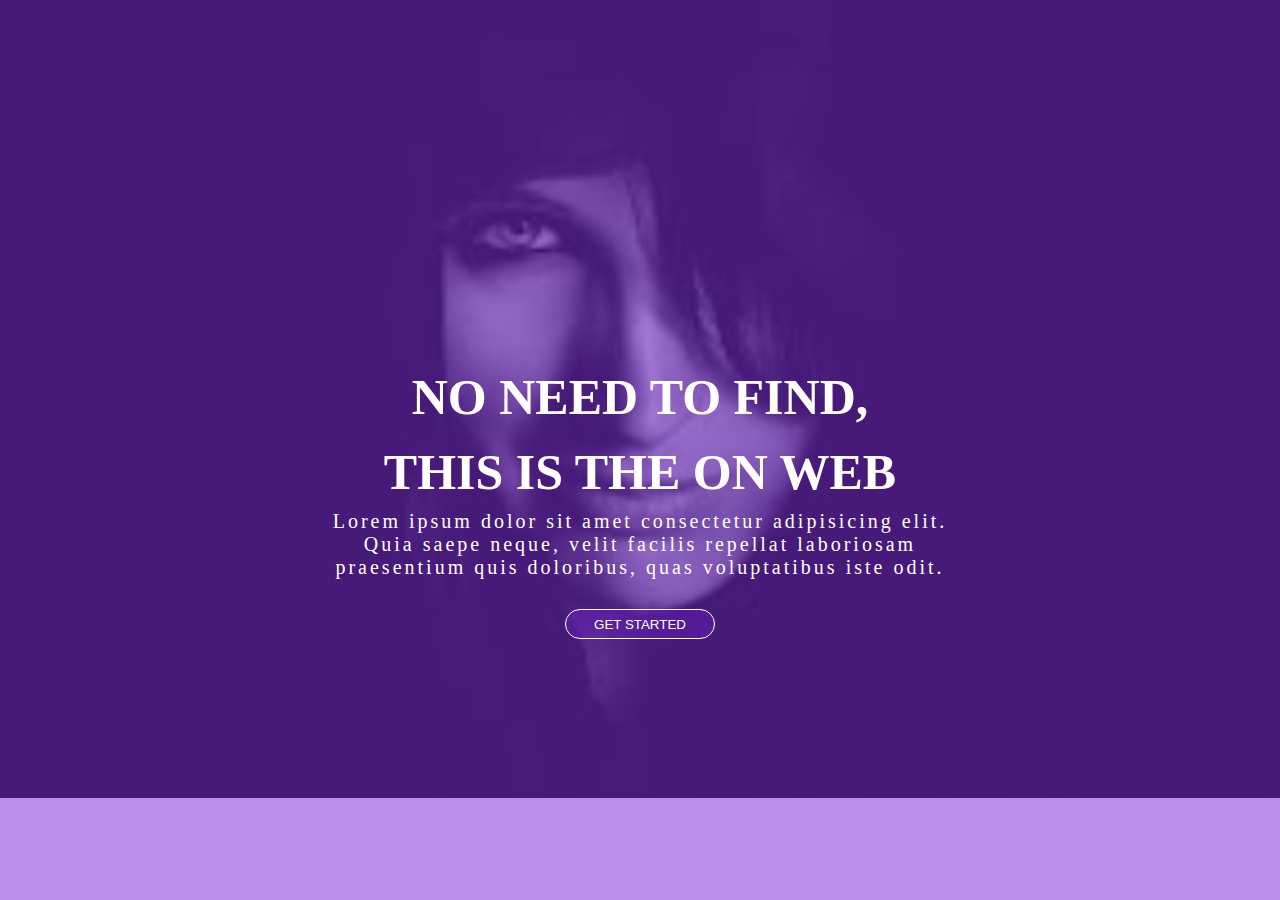
<file: session_6/index.html>
<!DOCTYPE html>
<html lang="en">
  <head>
    <meta charset="UTF-8" />
    <meta http-equiv="X-UA-Compatible" content="IE=edge" />
    <meta name="viewport" content="width=device-width, initial-scale=1.0" />
    <link rel="stylesheet" href="style.css">
    <title>Document</title>
  </head>
  <body>
    <div class="container">
      <div class="img"></div>
      <div class="content">
        <h1>NO NEED TO FIND, <br> THIS IS THE ON WEB</h1>
        <p>
          Lorem ipsum dolor sit amet consectetur adipisicing elit. Quia saepe
          neque, velit facilis repellat laboriosam praesentium quis doloribus,
          quas voluptatibus iste odit.
        </p>
        <button>GET STARTED</button>
      </div>
    </div>
  </body>
</html>
</file>
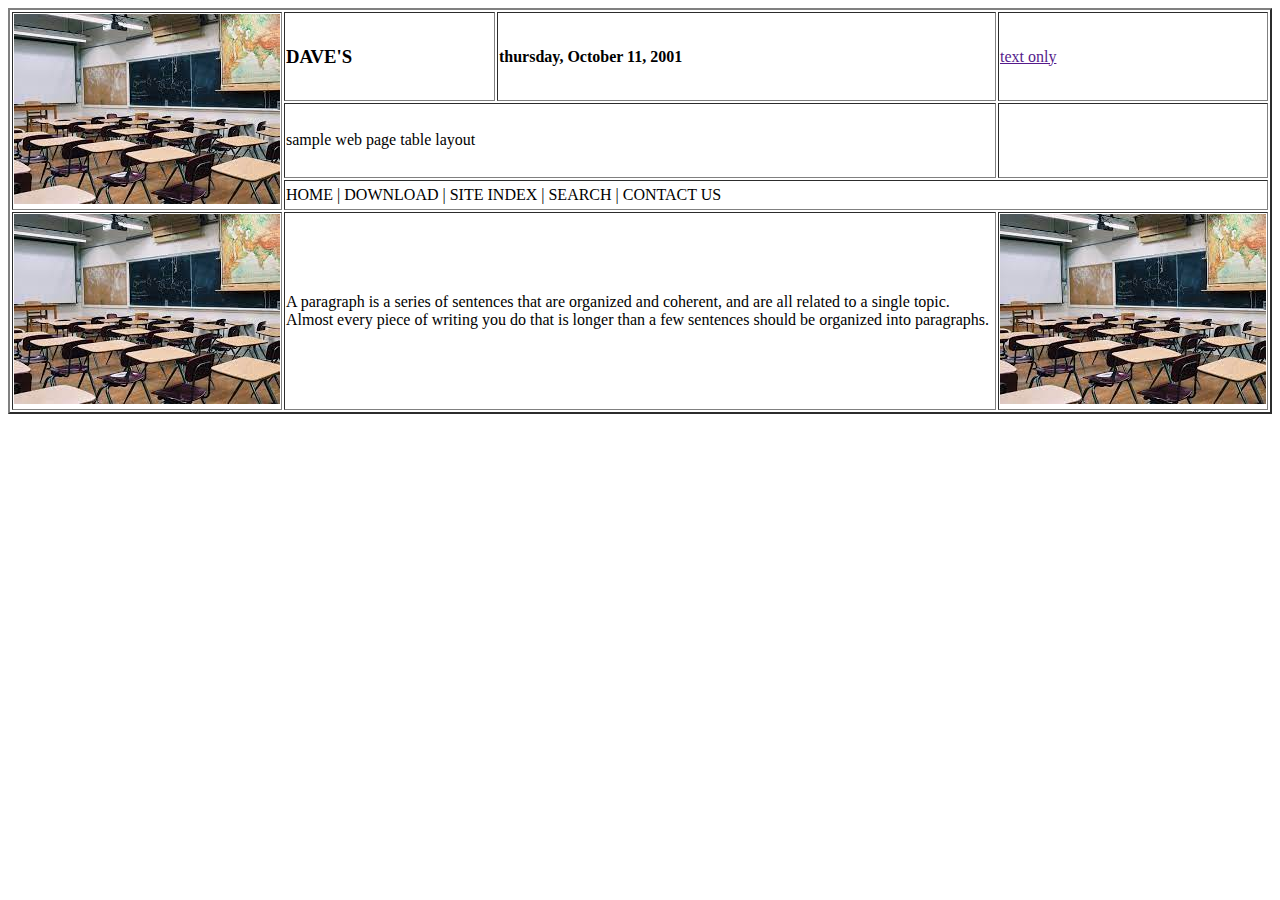
<file: session_2/task_3/index.html>
<!DOCTYPE html>
<html lang="en">
<head>
  <meta charset="UTF-8">
  <meta http-equiv="X-UA-Compatible" content="IE=edge">
  <meta name="viewport" content="width=device-width, initial-scale=1.0">
  <title>Document</title>
</head>
<body>
  <table border="2">
    <tbody>
      <tr>
        <td rowspan="3"> 
          <img src="/session_2/task_3/images/download.jpeg" alt="school">
        </td>
        <td><h3>DAVE'S</h3></td>
        <td><h4>thursday, October 11, 2001</h4></td>
        <td><a href="">text only</a></td>
      </tr>
      <tr>
        <td colspan="2">
          <p>sample web page table layout</p>
        </td>
        <td></td>
      </tr>
      <tr>
        <td colspan="4">
          HOME | DOWNLOAD | SITE INDEX | SEARCH | CONTACT US
        </td>
      </tr>
      <tr>
        <td>
          <img src="/session_2/task_3/images/download.jpeg" alt="school">
        </td>
        <td colspan="2">
          <p>A paragraph is a series of sentences that are organized and coherent, and are all related to a single topic. Almost every piece of writing you do that is longer than a few sentences should be organized into paragraphs.</p>
        </td>
        <td>
          <img src="/session_2/task_3/images/download.jpeg" alt="school">
        </td>
      </tr>

    </tbody>
  </table>
</body>
</html>
</file>
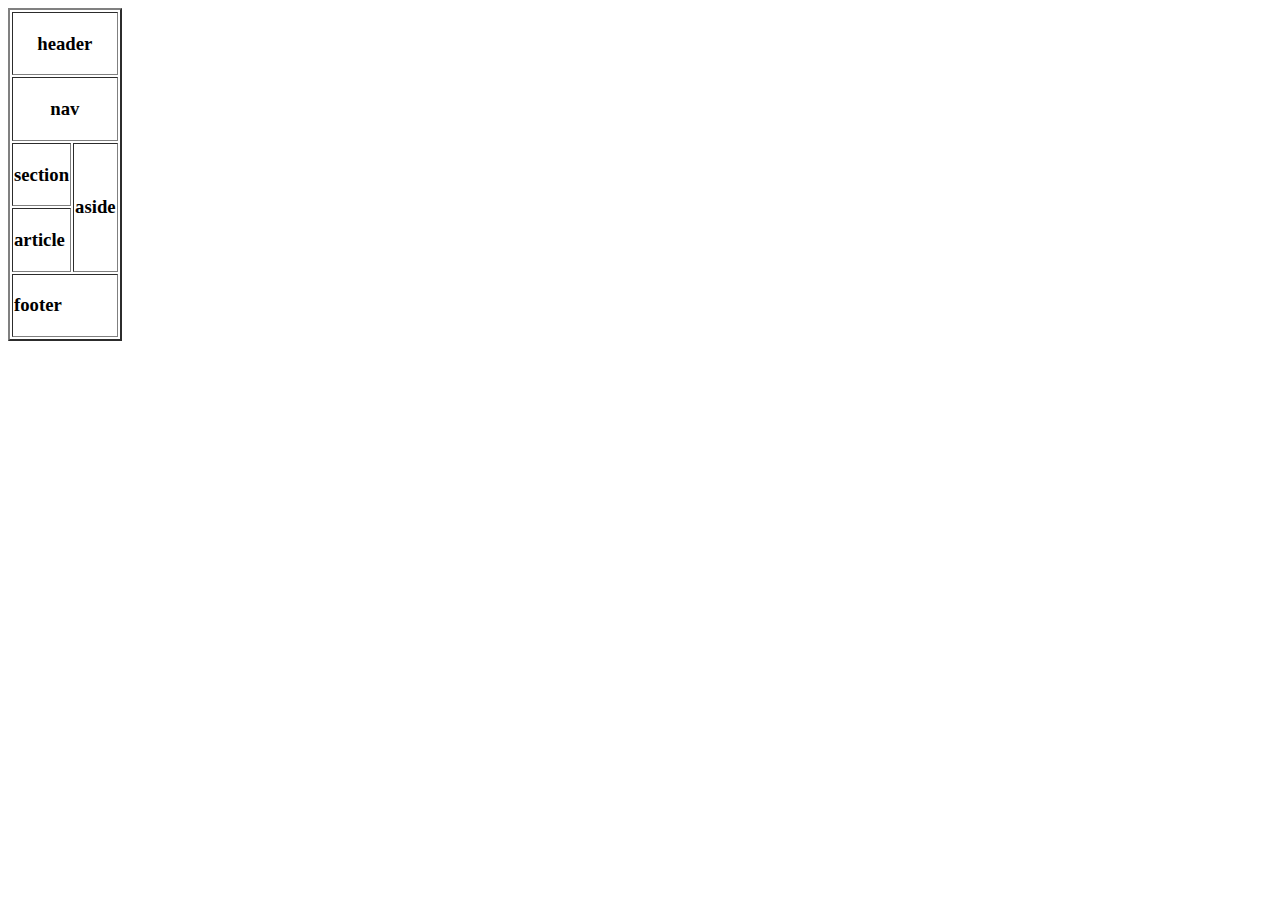
<file: session_3/task_1/index.html>
<!DOCTYPE html>
<html lang="en">
  <head>
    <meta charset="UTF-8" />
    <meta http-equiv="X-UA-Compatible" content="IE=edge" />
    <meta name="viewport" content="width=device-width, initial-scale=1.0" />
    <title>Document</title>
  </head>
  <body>
    <table text="center" border="2">
      <thead>
        <tr>
          <th colspan="2">
            <h3>header</h3>
          </th>
        </tr>
        <tr>
          <th colspan="2">
            <h3>nav</h3>
          </th>
        </tr>
      </thead>
      <tbody>
        <tr>
          <td>
            <h3>section</h3>
          </td>
          <td rowspan="2">
            <h3>aside</h3>
          </td>
        </tr>
        <tr>
          <td><h3>article</h3></td>
        </tr>
        <tr>
          <td colspan="2">
            <h3>footer</h3>
          </td>
        </tr>
      </tbody>
    </table>
  </body>
</html>
</file>
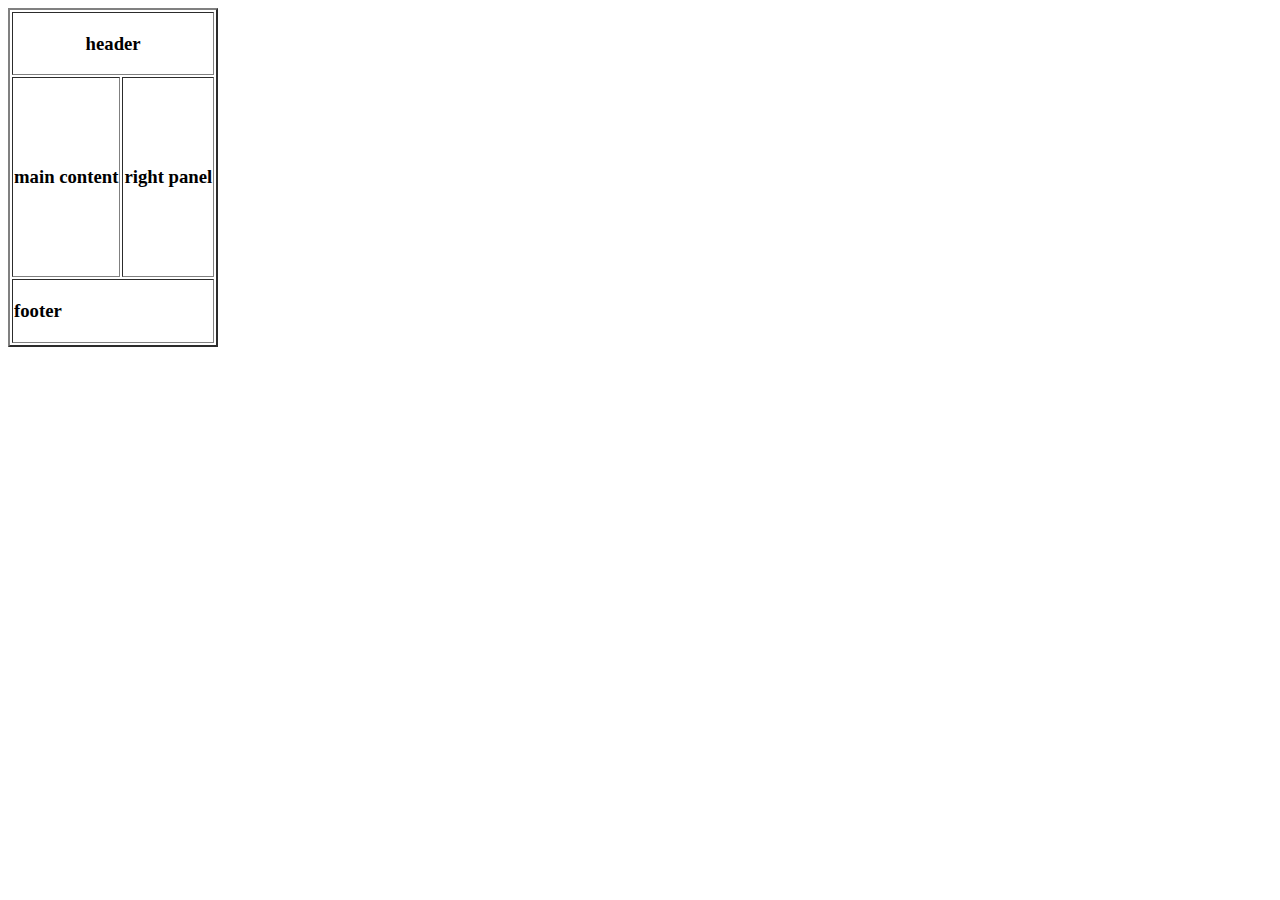
<file: session_3/task_2/index.html>
<!DOCTYPE html>
<html lang="en">
  <head>
    <meta charset="UTF-8" />
    <meta http-equiv="X-UA-Compatible" content="IE=edge" />
    <meta name="viewport" content="width=device-width, initial-scale=1.0" />
    <title>Document</title>
  </head>
  <body>
    <table border="2">
      <thead>
        <tr>
          <th colspan="2">
            <h3>header</h3>
          </th>
        </tr>
        
      </thead>
      <tbody>
        <tr height="200px" width="200px">
          <td>
            <h3>main content</h3>
          </td>
          <td>
            <h3>right panel</h3>
          </td>
        </tr>
        
        <tr>
          <td colspan="2">
            <h3>footer</h3>
          </td>
        </tr>
      </tbody>
    </table>
  </body>
</html>
</file>
<file: session_6/style.css>
*{
    margin: 0;
    padding: 0;
}

.container{
    width: 100%;
    height: 900px;
    position: relative;
}

.img{
    width: 100%;
    height: 100%;
    background-image: linear-gradient(rgba(120, 29, 219, 0.5), rgba(120, 29, 219,0.5)),url(/session_6/download.jpeg);
    background-repeat: no-repeat;
    background-size: 100%;
}

.content{
    position: absolute;
    top: 40%;
    left: 25%;
    width: 50%;
    text-align: center;
    color: white;
}

.content h1{
    font-size: 50px;
    line-height: 1.5;
}

.content p{
    font-size: 20px;
    letter-spacing: 3px;
    margin-bottom: 30px;
}

.content button{
    color: white;
    width: 150px;
    height: 30px;
    border-radius: 15px;
    background-color: rgba(120, 29, 219, 0.3);
    border: 1px solid white;
}
</file>
